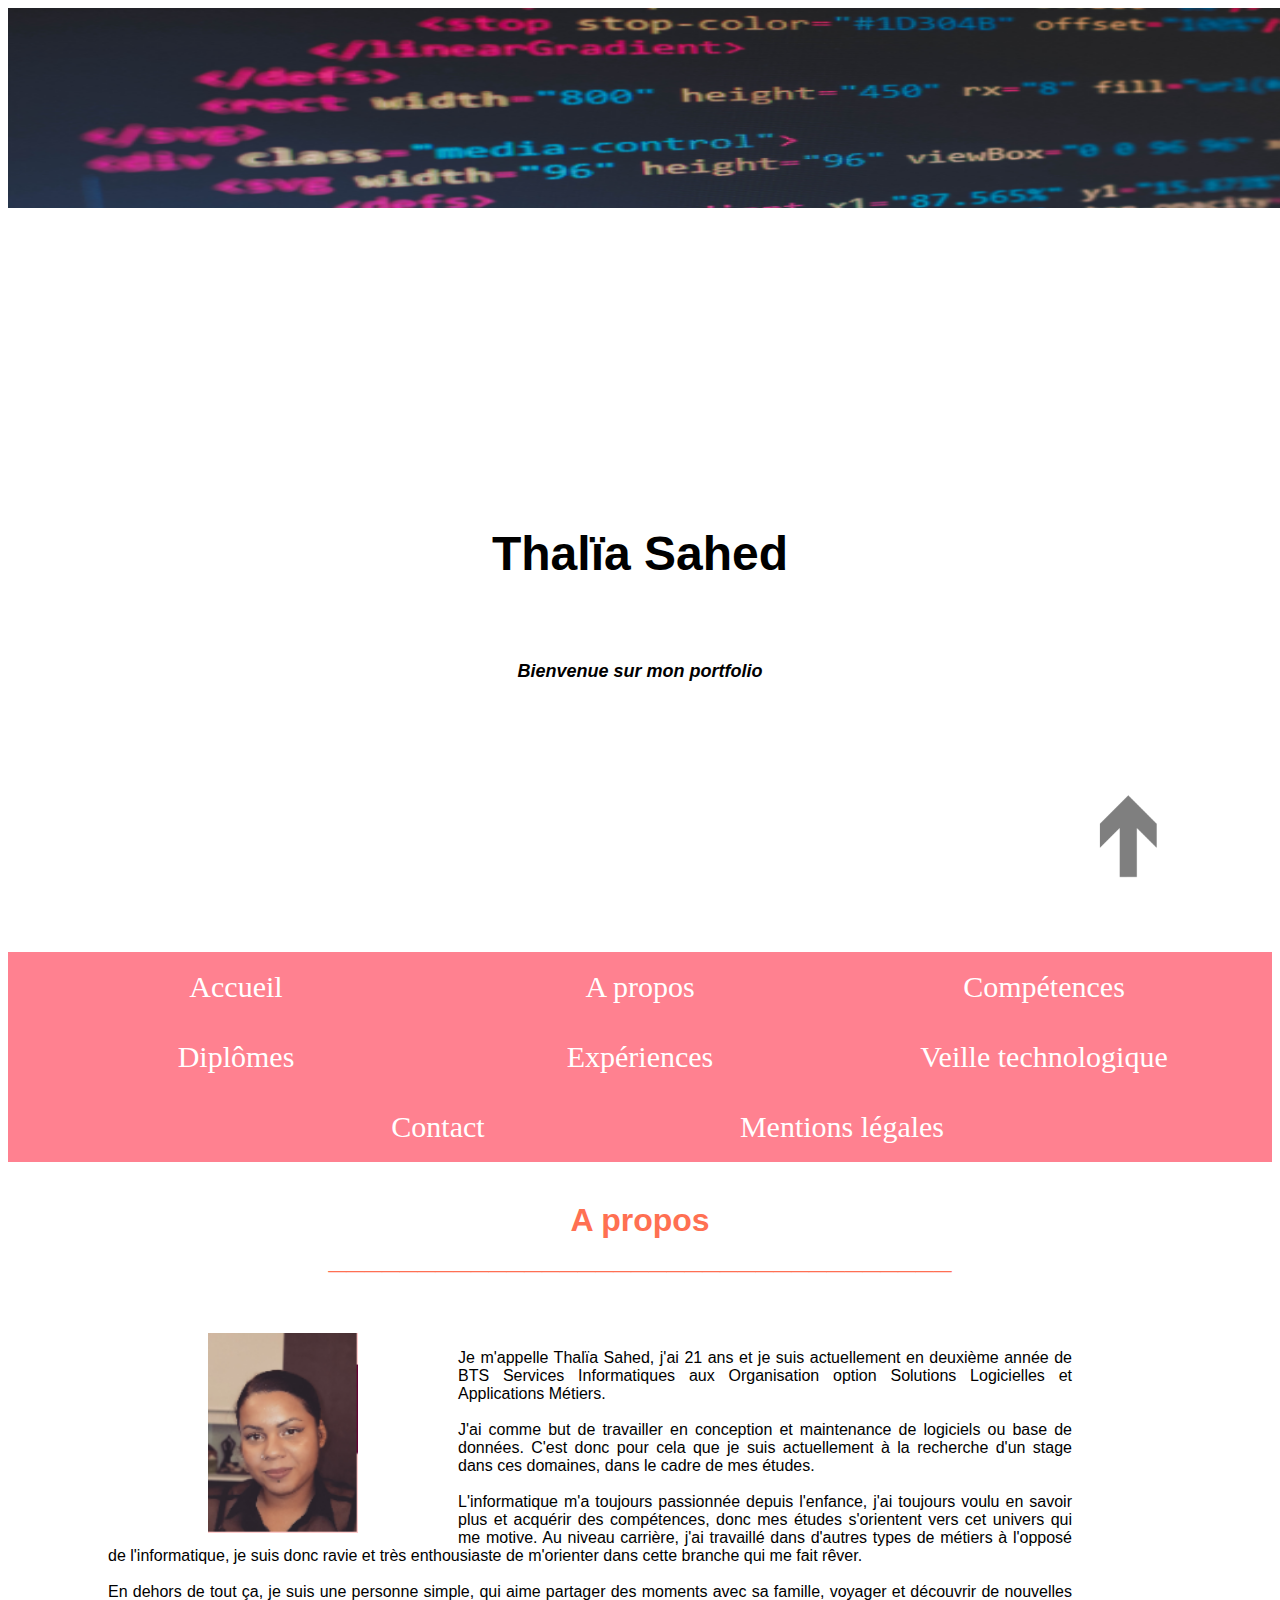
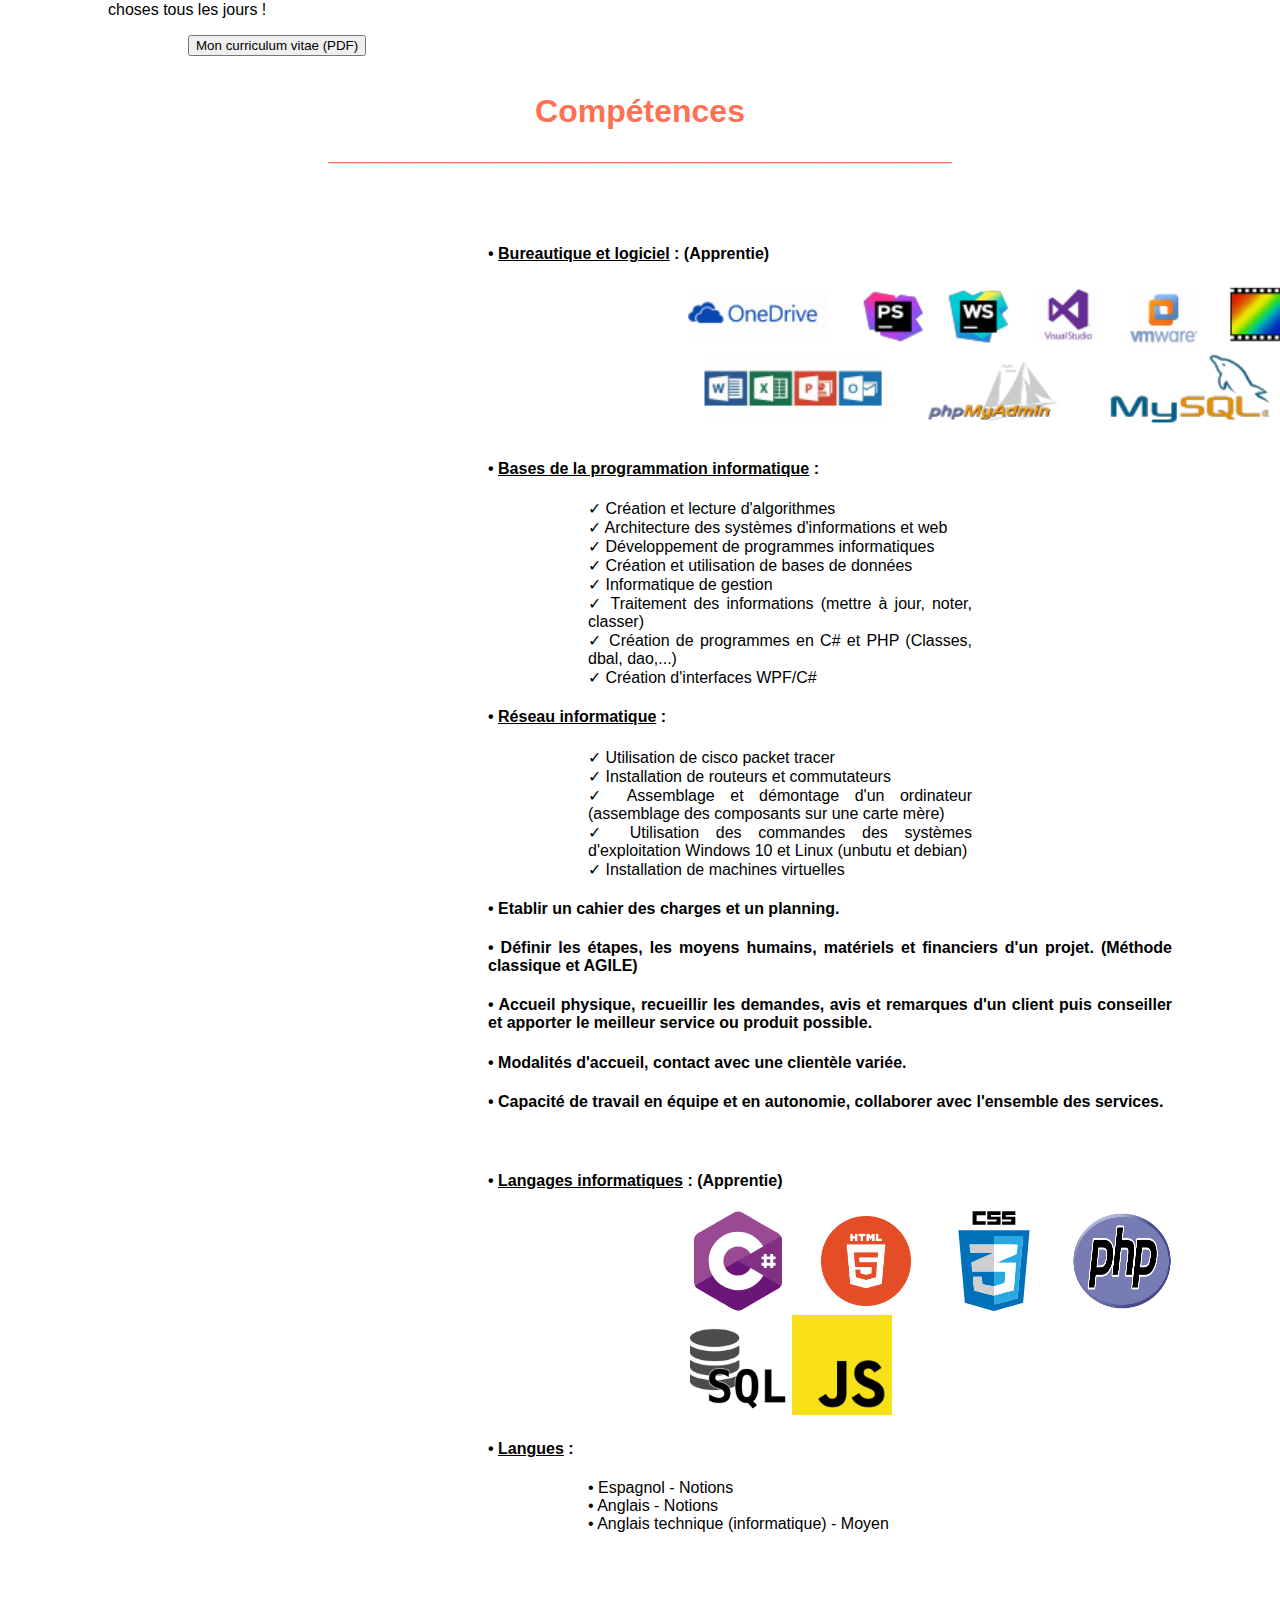
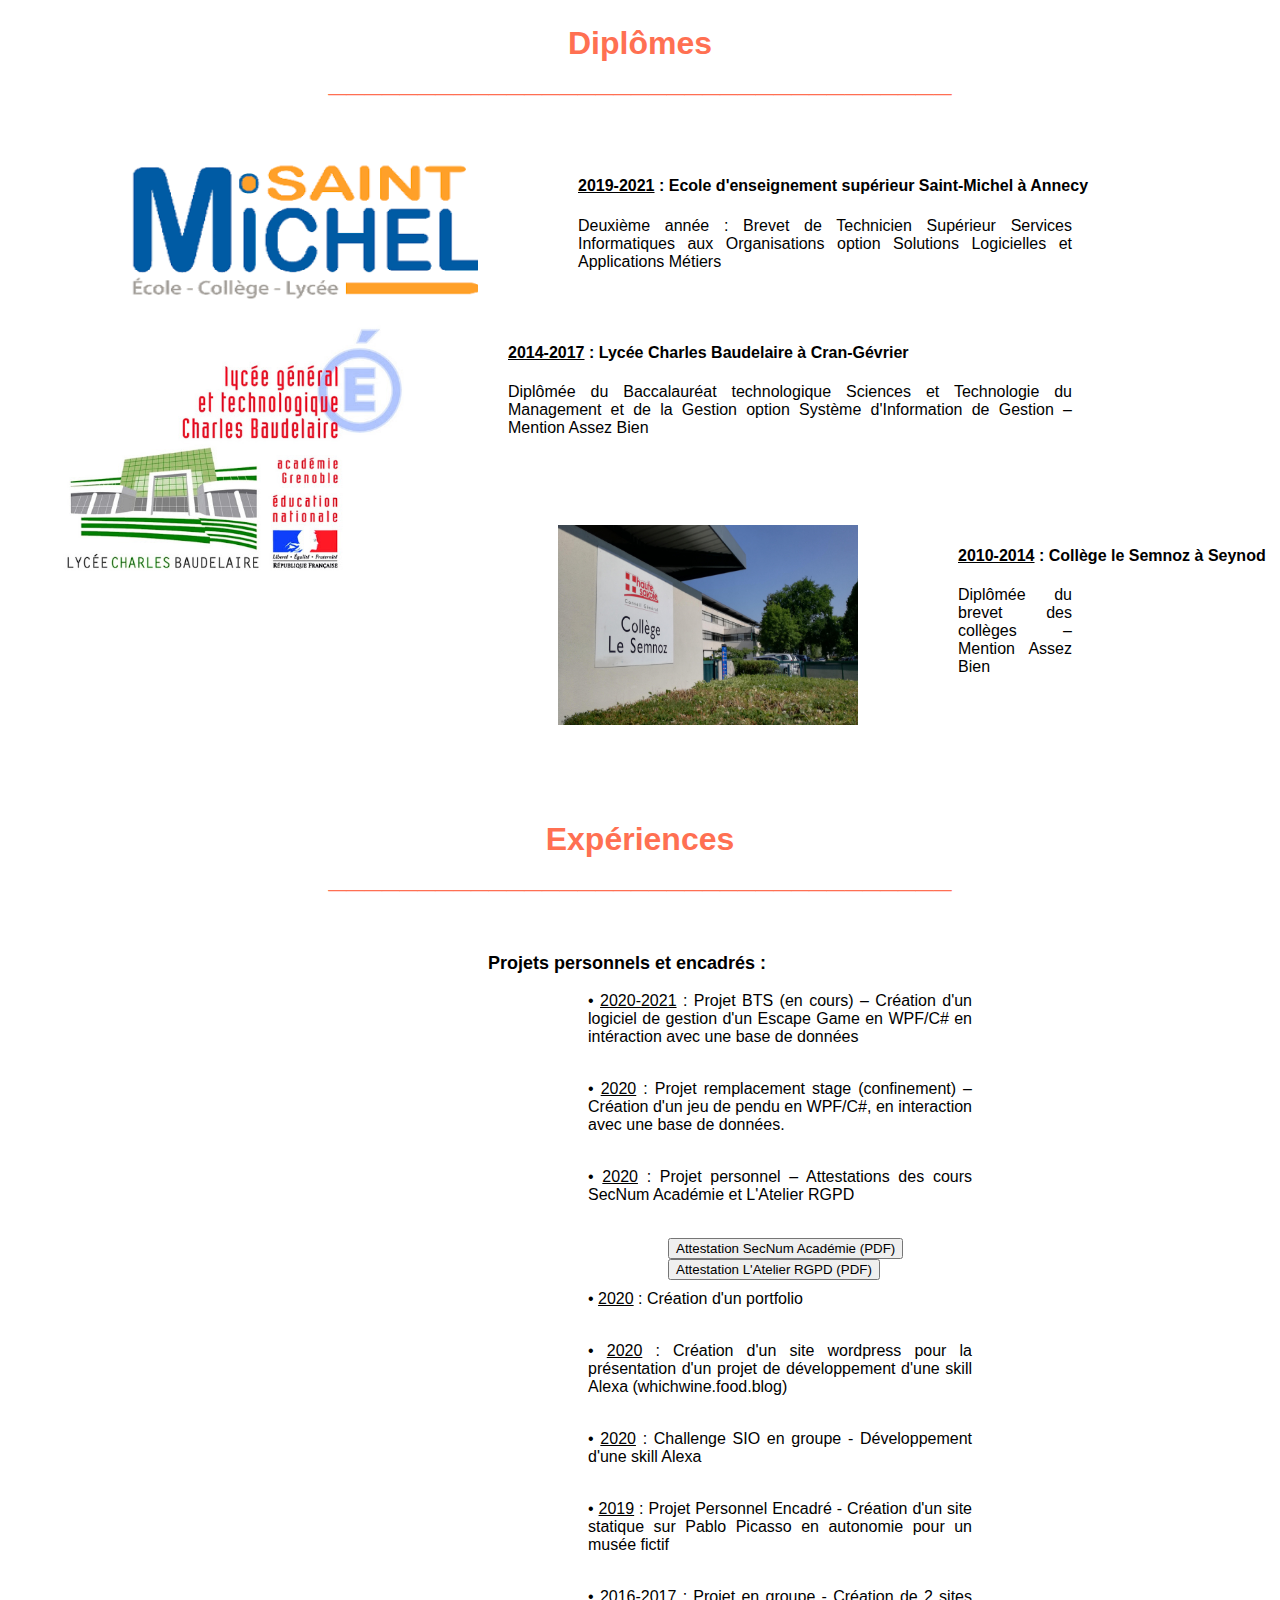
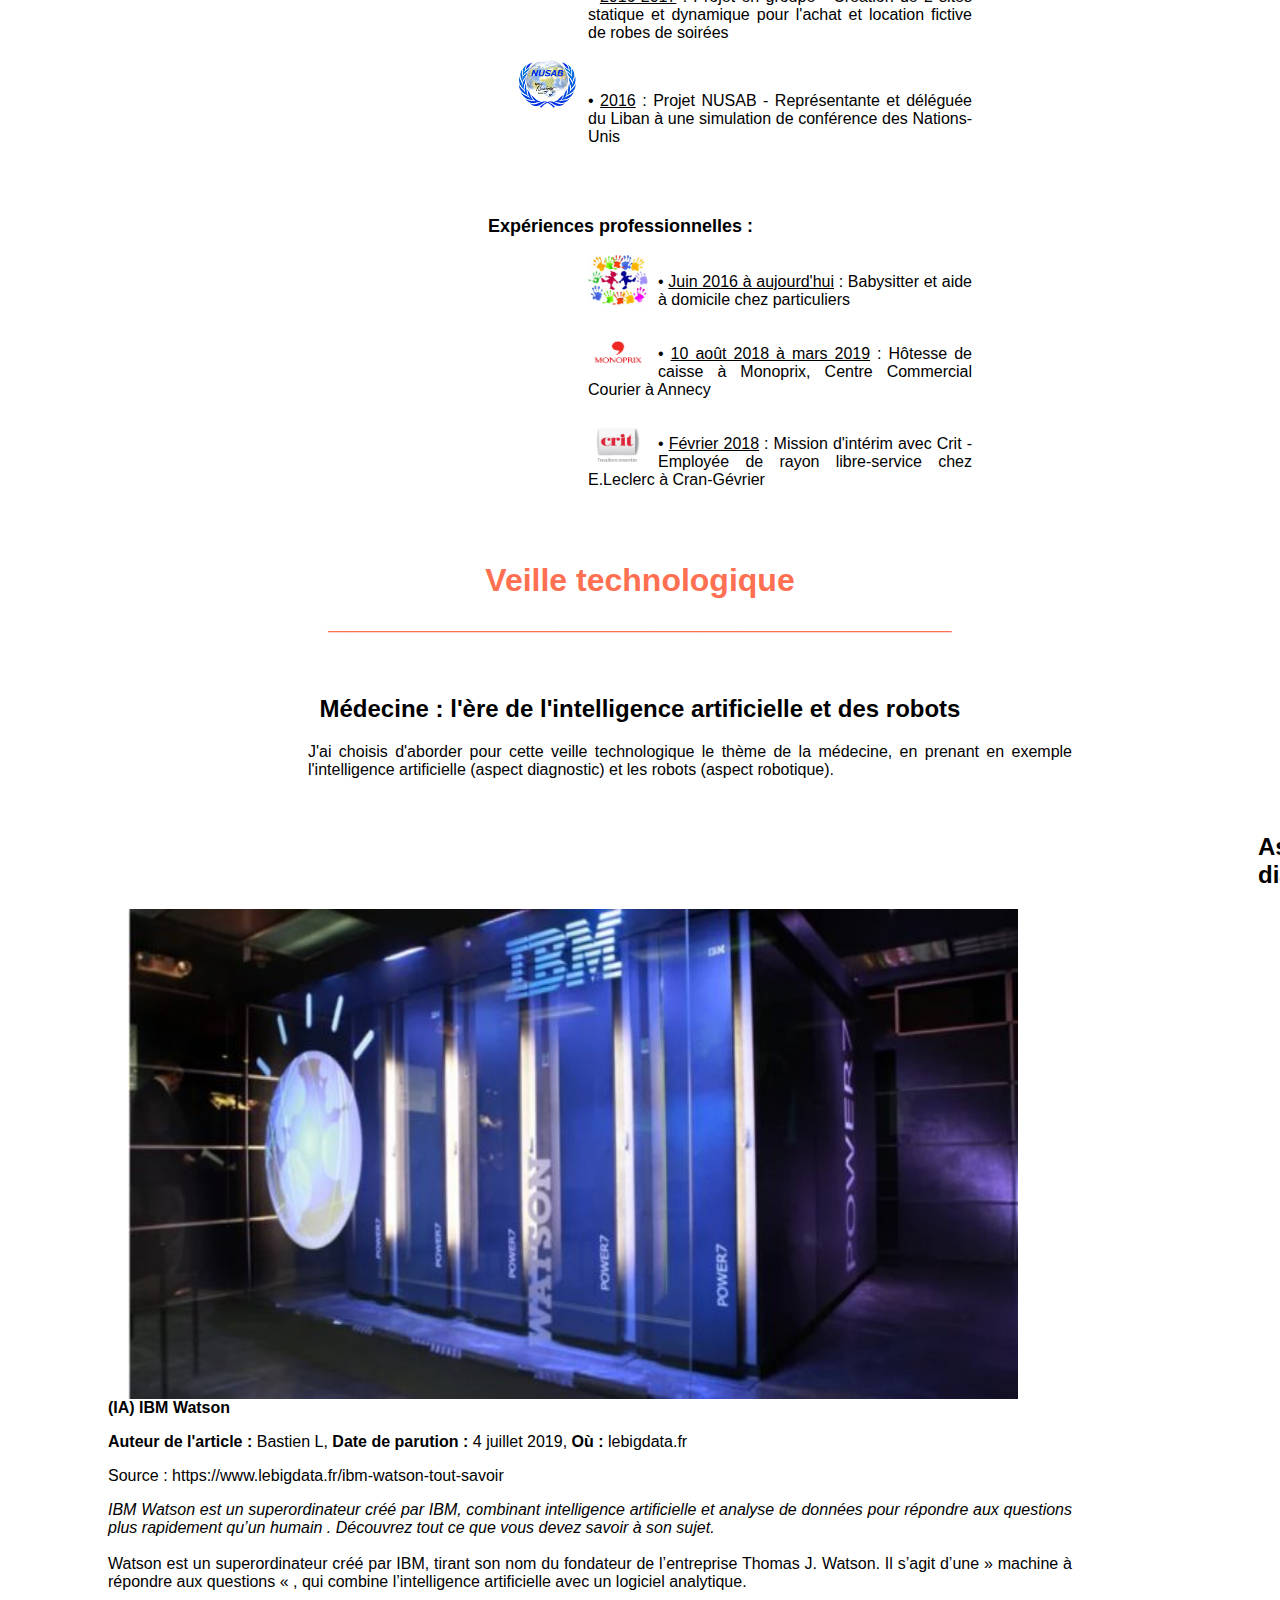
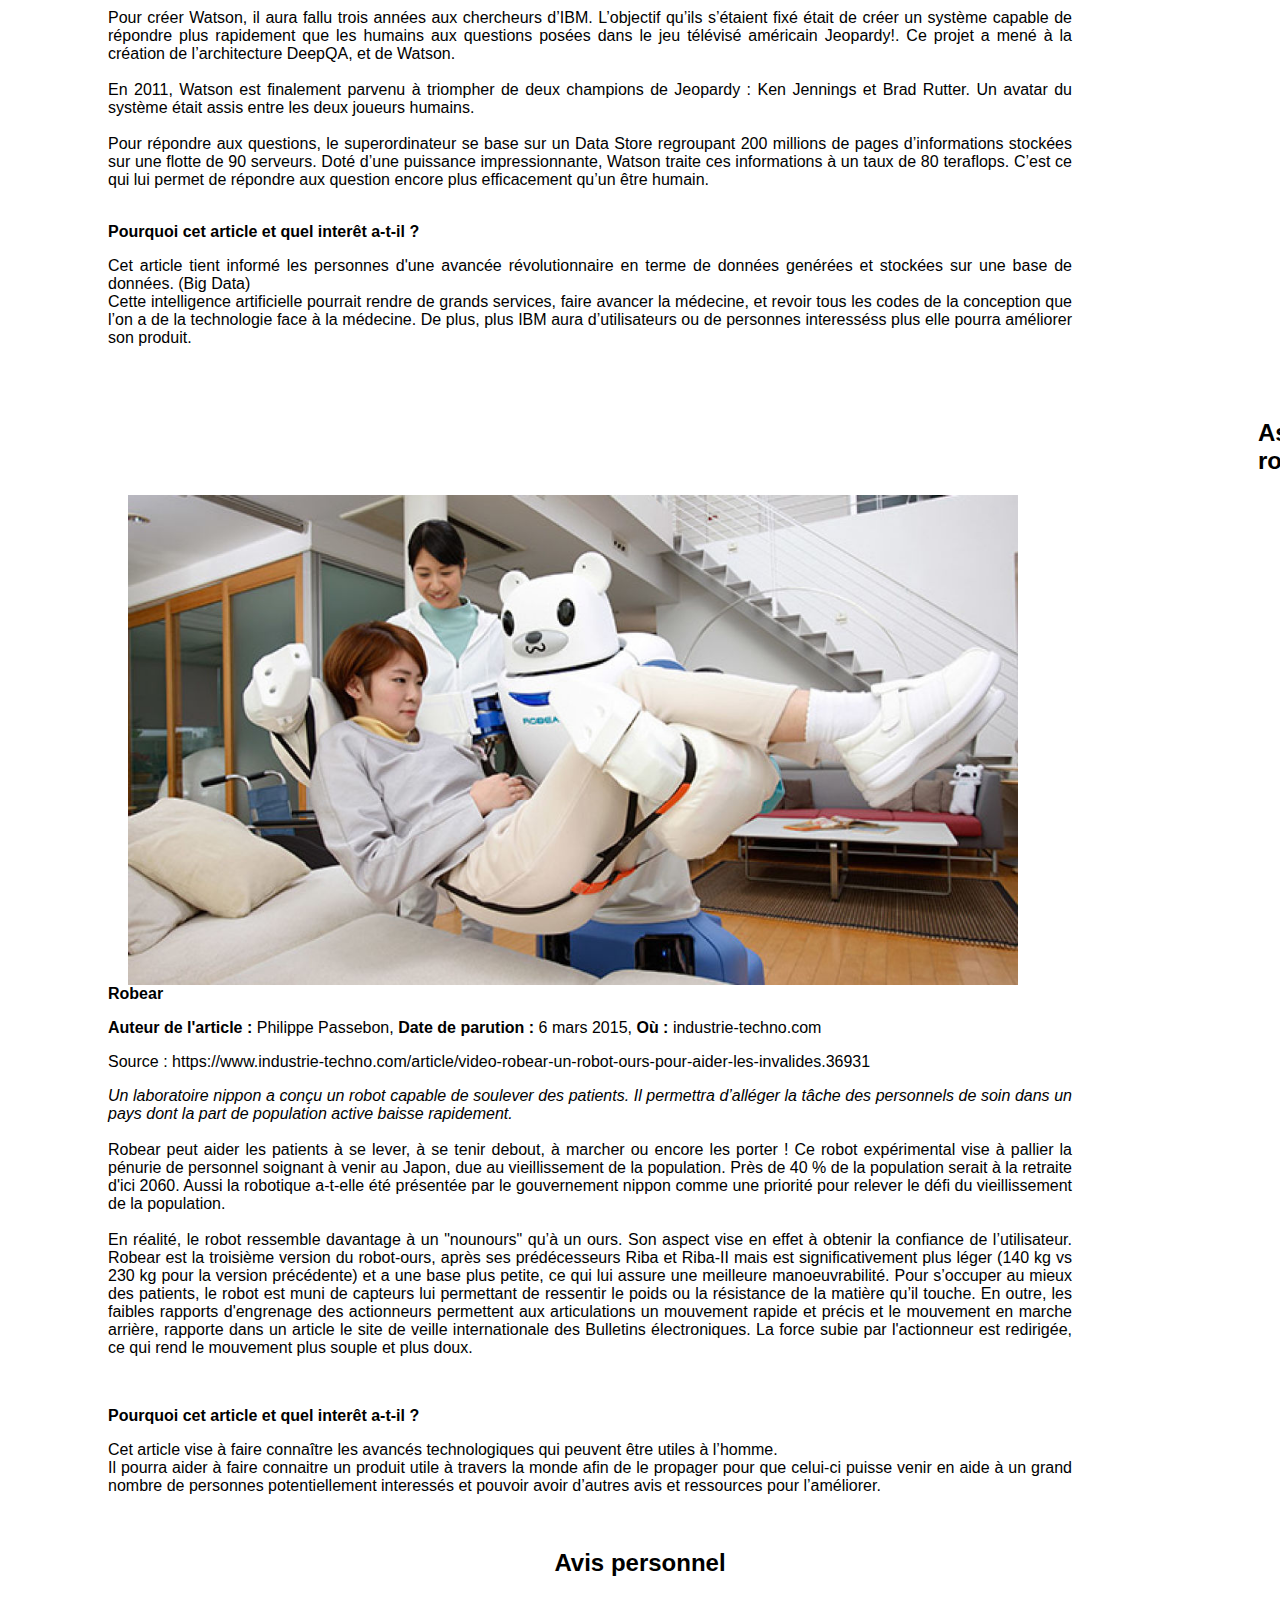
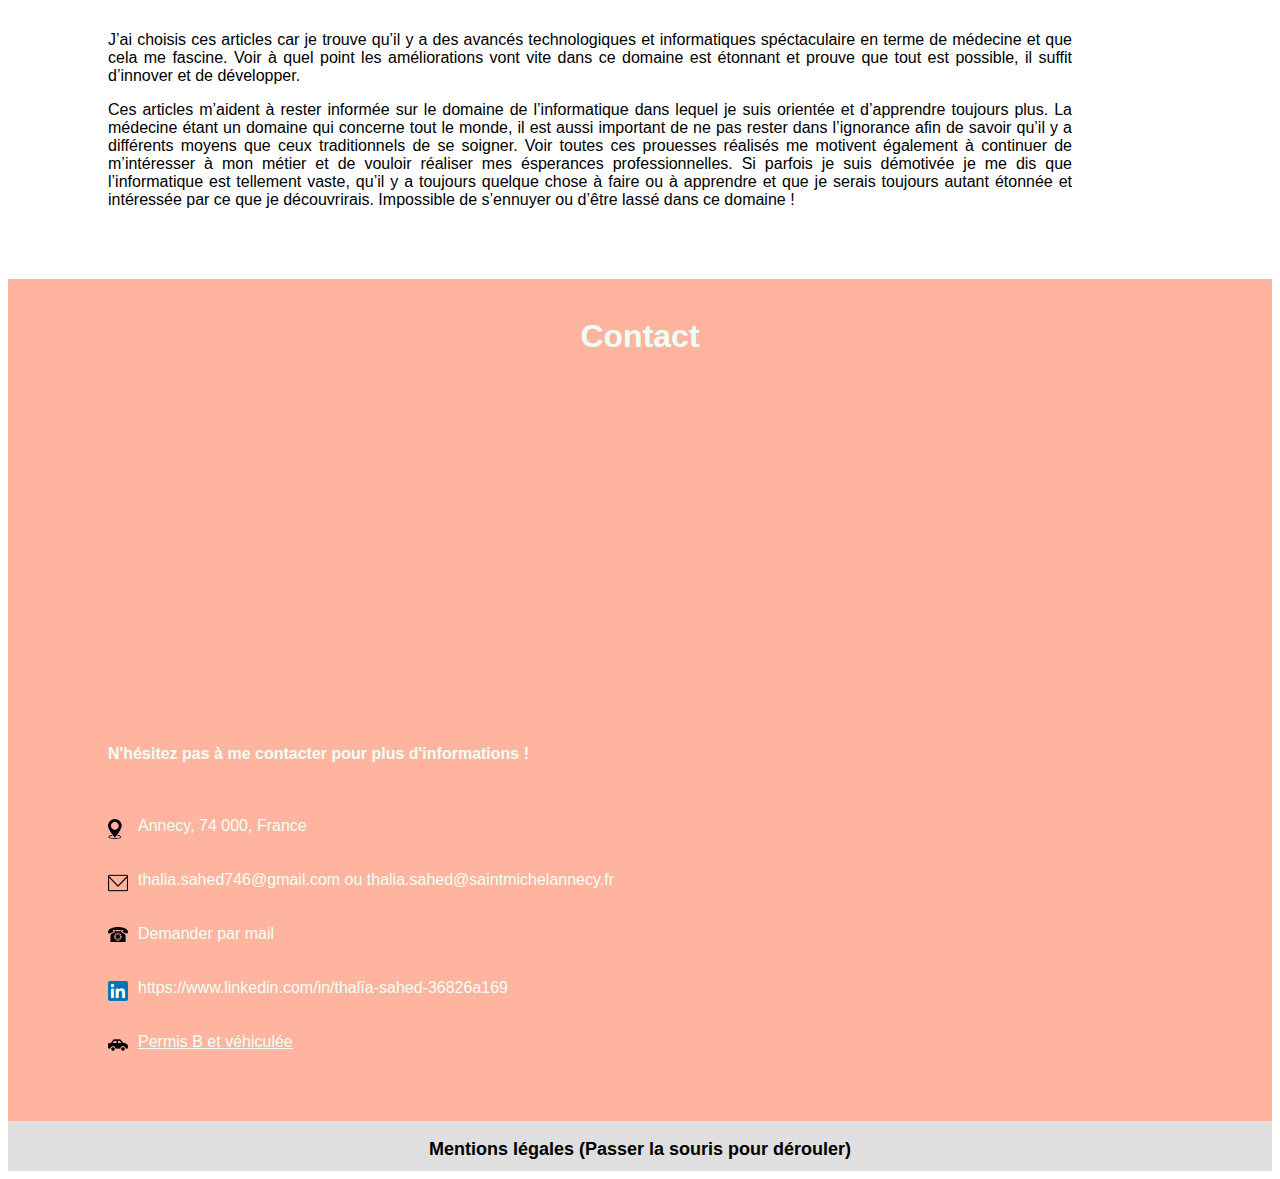
<file: index.html>
<!doctype html>
<html lang = fr>

<head>
    <meta charset="UTF-8">
    <title>Portfolio de Thalïa Sahed</title>
    <link rel=stylesheet type=text/css href=cssportfolio.css>
    <link rel="shortcut icon" type="image/png" href="favicon.PNG">
    <script type="text/javascript" src="jsportfolio.js"></script>
</head>

<body>
<div id="retour"></div>
<div id="accueil">
    <img alt="progra" src="progra.PNG" class="progra"/>
    <br/><br/><br/><br/><br/><br/><br/><br/><br/><br/><br/><br/><br/><br/>
<h5 align="center" class="nom">Thalïa Sahed</h5>
    <h3 align="center"><i>Bienvenue sur mon portfolio</i></h3>
    <br/><br/><br/><br/><br/><br/><br/><br/><br/><br/><br/><br/><br/><br/>
<header>

        <nav class="menu" href="menu">
            <ul>
                </b><li><a href="#accueil">Accueil</a></li>
                <li><a href="#apropos">A propos</a></li>
                <li><a href="#competences">Compétences</a></li>
                <li><a href="#diplomes">Diplômes</a></li>
                <li><a href="#experiences">Expériences</a></li>
                <li><a href="#veille">Veille technologique</a></li>
                <li><a href="#contact">Contact</a></li>
                <li><a href="#mentions">Mentions légales</a></li>
            </ul>
        </nav>
    </div>
</header>

<div class="apropos" id="apropos">
    <nav align="justify">
        <br/>

        <h1 align="center">A propos<br/>___________________________________</h1>

        <br/><br/>

        <img alt="thalia" src="thalia.jpg" class="thalia" width="150" height="200"/>
        <p> Je m'appelle Thalïa Sahed, j'ai 21 ans et je suis actuellement en deuxième année de BTS Services Informatiques aux Organisation option Solutions Logicielles et Applications Métiers.</br></br>
            J'ai comme but de travailler en conception et maintenance de logiciels ou base de données. C'est donc pour cela que je suis actuellement à la recherche d'un stage dans ces domaines, dans le cadre de mes études.</br></br>
            L'informatique m'a toujours passionnée depuis l'enfance, j'ai toujours voulu en savoir plus et acquérir des compétences, donc mes études s'orientent vers cet univers qui me motive. Au niveau carrière, j'ai travaillé dans d'autres types de métiers à l'opposé de l'informatique, je suis donc ravie et très enthousiaste de m'orienter dans cette branche qui me fait rêver.</br></br>
            En dehors de tout ça, je suis une personne simple, qui aime partager des moments avec sa famille, voyager et découvrir de nouvelles choses tous les jours !</p>
        <button type="button"><a  href="cv_thalia_portfolio.pdf" class="boutton" target="_blank">Mon curriculum vitae (PDF)</a></button>
    </nav>
</div>


<div id="competences">
    <nav align="justify">
        <br/><br/>
        <h1 align="center">Compétences<br/>___________________________________</h1>
        <br/><br/>
        <div class="ok" id="ok">
        <h4><strong>• <u>Bureautique et logiciel</u> : (Apprentie)</strong></h4>
        <img alt="bureautique" src="bureautique.png" class="bureautique" width="600" height="150"/>

        <h4><strong>• <u>Bases de la programmation informatique</u> :</strong></h4>
        <p> ✓ Création et lecture d'algorithmes<br/>
            ✓ Architecture des systèmes d'informations et web<br/>
            ✓ Développement de programmes informatiques<br/>
            ✓ Création et utilisation de bases de données<br/>
            ✓ Informatique de gestion<br/>
            ✓ Traitement des informations (mettre à jour, noter, classer)<br/>
            ✓ Création de programmes en C# et PHP (Classes, dbal, dao,...)<br/>
            ✓ Création d'interfaces WPF/C#<br/>
        </p>

            <h4><strong>• <u>Réseau informatique</u> :</strong></h4>
            <p> ✓ Utilisation de cisco packet tracer<br/>
                ✓ Installation de routeurs et commutateurs<br/>
                ✓ Assemblage et démontage d'un ordinateur (assemblage des composants sur une carte mère)<br/>
                ✓ Utilisation des commandes des systèmes d'exploitation Windows 10 et Linux (unbutu et debian)<br/>
                ✓ Installation de machines virtuelles<br/>
            </p>

        <h4><strong>• Etablir un cahier des charges et un planning.</strong></h4>
        <h4><strong>• Définir les étapes, les moyens humains, matériels et financiers d'un projet. (Méthode classique et AGILE)</strong></h4>
        <h4><strong>• Accueil physique, recueillir les demandes, avis et remarques d'un client puis conseiller et apporter le meilleur service ou produit possible.</strong></h4>
        <h4><strong>• Modalités d'accueil, contact avec une clientèle variée.</strong></h4>
        <h4><strong>• Capacité de travail en équipe et en autonomie, collaborer avec l'ensemble des services.</strong></h4>
            <br/>

            <h4><strong>• <u>Langages informatiques</u> : (Apprentie)</strong></h4>
            <div class="langages" id="langages">
            <img alt="c" src="c.svg" class="c" width="100" height="100"/>
            <img alt="html" src="html.webp" class="html" width="100" height="100"/>
            <img alt="css" src="CSS_3.svg" class="css" width="100" height="100"/>
            <img alt="php" src="php.png" class="php" width="100" height="100"/>
            <img alt="sql" src="sql.jpg" class="sql" width="100" height="100"/>
            <img alt="java" src="js.jpg" class="java" width="100" height="100"/>
            </div>

            <h4><strong>• <u>Langues</u> :</strong></h4>
            <p>
                • Espagnol - Notions<br/>
                • Anglais - Notions<br/>
                • Anglais technique (informatique) - Moyen<br/>
            </p>
        <br/>
        </div>
    </nav>
</div>


<div id="diplomes">
    <nav align="justify">
        <br/><br/>
        <h1 align="center">Diplômes<br/>___________________________________</h1>
        <br/><br/>
        <a href="https://www.st-michel.fr/" target="_blank"><img alt="stmichel" src="st_michel.png" class="stmichel" height="150" width="350"/></a>
        <h4><u>2019-2021</u> : <strong>Ecole d'enseignement supérieur Saint-Michel à Annecy</strong></h4>
        <p>Deuxième année : Brevet de Technicien Supérieur Services Informatiques aux Organisations option Solutions Logicielles et Applications Métiers</p><br/>
        <br/>
        <a href="https://charles-baudelaire.ent.auvergnerhonealpes.fr/" target="_blank"><img alt="baudelaire" src="lycee.jpg" class="baudelaire" height="250" width="350"/></a>
        <h4><u>2014-2017</u> : <strong>Lycée Charles Baudelaire à Cran-Gévrier</strong></h4>
        <p>Diplômée du Baccalauréat technologique Sciences et Technologie du Management et de la Gestion option Système d'Information de Gestion – Mention Assez Bien</p><br/>
        <br/><br/><br/>
        <a href="http://www.ac-grenoble.fr/college/le-semnoz.seynod/" target="_blank"><img alt="semnoz" src="college.jpg"  class="semnoz" height="200" width="300"/></a>
        <h4><u>2010-2014</u> : <strong>Collège le Semnoz à Seynod</strong></h4>
        <p>Diplômée du brevet des collèges – Mention Assez Bien</p><br/>
    </nav>
</div>
<br/><br/><br/>

<div id="experiences">
    <nav align="justify">
        <br/><br/>

        <h1 align="center">Expériences<br/>___________________________________</h1>
        <br/>
        <div id="decale1" class="decale1">

        <h3>Projets personnels et encadrés :</h3>

        <div id="decale" class="decale">
            <p>• <u>2020-2021</u> : Projet BTS (en cours) – Création d'un logiciel de gestion d'un Escape Game en WPF/C# en intéraction avec une base de données<br/><br/></p>
            <p>• <u>2020</u> : Projet remplacement stage (confinement) – Création d'un jeu de pendu en WPF/C#, en interaction avec une base de données.<br/><br/></p>
            <p>• <u>2020</u> : Projet personnel – Attestations des cours SecNum Académie et L'Atelier RGPD<br/><br/></p>
            <button type="button"><a  href="attestation_secnumacademie.pdf" class="boutton" target="_blank">Attestation SecNum Académie (PDF)</a></button>
            <button type="button"><a  href="attestation_atelier_rgpd.pdf" class="boutton" target="_blank">Attestation L'Atelier RGPD (PDF)</a></button><br/><br/>
            <p>• <u>2020</u> : Création d'un portfolio<br/><br/></p>
            <p>• <u>2020</u> : Création d'un site wordpress pour la présentation d'un projet de développement d'une skill Alexa (whichwine.food.blog)<br/><br/></p>
            <p>• <u>2020</u> : Challenge SIO en groupe - Développement d'une skill Alexa<br/><br/></p>
            <p>• <u>2019</u> : Projet Personnel Encadré - Création d'un site statique sur Pablo Picasso en autonomie pour un musée fictif<br/><br/></p>
            <p>• <u>2016-2017</u> : Projet en groupe - Création de 2 sites statique et dynamique pour l'achat et location fictive de robes de soirées<br/></div></p>
            <a href="http://www.ac-grenoble.fr/lycee/berthollet.annecy/vie-du-lycee/actualites/nusab-2016-le-17-et-le-18-mars-la" target="_blank"><img src="nusab.png" alt="nusab" class="nusab" width="60" height="50"></a><br/>
            <p>• <u>2016</u> : Projet NUSAB  - Représentante et déléguée du Liban à une simulation de conférence des Nations-Unis</p>


        <br/><br/>
        <h3>Expériences professionnelles :</h3>
        <p>
            <img src="enfant.jpg" alt="enfant" class="enfant" width="60" height="50"><br/>
            • <u>Juin 2016 à aujourd'hui</u> : Babysitter et aide à domicile chez particuliers<br/><br/>
            <a href="http://www.monoprix.fr/" target="_blank"><img src="monoprix.png" alt="monop" class="monop" width="60" height="50"><br/></a>
            • <u>10 août 2018 à mars 2019</u> : Hôtesse de caisse à Monoprix, Centre Commercial Courier à Annecy <br/><br/>
            <a href="https://www.crit-job.com/" target="_blank"><img src="crit.jpg" alt="crit" class="crit" width="60" height="50"><br/></a>
            • <u>Février 2018</u> : Mission d'intérim avec Crit - Employée de rayon libre-service chez E.Leclerc à Cran-Gévrier
        </p>
        </div>
    </nav>
</div>


<div id="veille">
    <nav align="justify">
        <br/><br/>

        <h1 align="center">Veille technologique<br/>___________________________________</h1>
    </br>
            <h2 align="center">Médecine : l'ère de l'intelligence artificielle et des robots</h2>
        <p class="decaletoi">J'ai choisis d'aborder pour cette veille technologique le thème de la médecine, en prenant en exemple l'intelligence artificielle (aspect diagnostic) et les robots (aspect robotique).</p>
       <br/>
        <h2 class="laba">Aspect diagnostic</h2>
        <img src="ibm.jpg" alt="ibm" class="ibm" width="890" height="490">
        <p><strong>(IA) IBM Watson</strong></p>
        <p><strong>Auteur de l'article :</strong> Bastien L, <strong>Date de parution :</strong> 4 juillet 2019, <strong>Où :</strong> <a href="https://www.lebigdata.fr" target="_blank">lebigdata.fr</p>
        <p><a href="https://www.lebigdata.fr/ibm-watson-tout-savoir" target="_blank">Source  : https://www.lebigdata.fr/ibm-watson-tout-savoir </a></p>
        <p><I>IBM Watson est un superordinateur créé par IBM, combinant intelligence artificielle et analyse de données pour répondre aux questions plus rapidement qu’un humain . Découvrez tout ce que vous devez savoir à son sujet.</i></br></br>
            Watson est un superordinateur créé par IBM, tirant son nom du fondateur de l’entreprise Thomas J. Watson. Il s’agit d’une  » machine à répondre aux questions « , qui combine l’intelligence artificielle avec un logiciel analytique. </br></br>
            Pour créer Watson, il aura fallu trois années aux chercheurs d’IBM. L’objectif qu’ils s’étaient fixé était de créer un système capable de répondre plus rapidement que les humains aux questions posées dans le jeu télévisé américain Jeopardy!. Ce projet a mené à la création de l’architecture DeepQA, et de Watson. </br></br>
            En 2011, Watson est finalement parvenu à triompher de deux champions de Jeopardy : Ken Jennings et Brad Rutter. Un avatar du système était assis entre les deux joueurs humains. </br></br>
            Pour répondre aux questions, le superordinateur se base sur un Data Store regroupant 200 millions de pages d’informations stockées sur une flotte de 90 serveurs. Doté d’une puissance impressionnante, Watson traite ces informations à un taux de 80 teraflops. C’est ce qui lui permet de répondre aux question encore plus efficacement qu’un être humain. </br></br>
        </p>
        <p><strong>Pourquoi cet article et quel interêt a-t-il ?</strong></p>
        <p>Cet article tient informé les personnes d'une avancée révolutionnaire en terme de données genérées et stockées sur une base de données. (Big Data)</br>
            Cette intelligence artificielle pourrait rendre de grands services, faire avancer la médecine, et revoir tous les codes de la conception que l’on a de la technologie face à la médecine. De plus, plus IBM aura d’utilisateurs ou de personnes interesséss plus elle pourra améliorer son produit.
        </p>
        <br/><br/>

        <h2 class="laba">Aspect robotique</h2>
        <img src="robear.jpg" alt="robear" class="robear" width="890" height="490">
        <p><strong>Robear</strong></p>
        <p><strong>Auteur de l'article :</strong> Philippe Passebon, <strong>Date de parution :</strong> 6 mars 2015, <strong>Où :</strong> <a href="https://www.industrie-techno.com" target="_blank">industrie-techno.com</p>
        <p><a href="https://www.industrie-techno.com/article/video-robear-un-robot-ours-pour-aider-les-invalides.36931" target="_blank">Source : https://www.industrie-techno.com/article/video-robear-un-robot-ours-pour-aider-les-invalides.36931 </a></p>
        <p><i>Un laboratoire nippon a conçu un robot capable de soulever des patients. Il permettra d’alléger la tâche des personnels de soin dans un pays dont la part de population active baisse rapidement. </i><br/></br>
            Robear peut aider les patients à se lever, à se tenir debout, à marcher ou encore les porter ! Ce robot expérimental vise à pallier la pénurie de personnel soignant à venir au Japon, due au vieillissement de la population. Près de 40 % de la population serait à la retraite d'ici 2060. Aussi la robotique a-t-elle été présentée par le gouvernement nippon comme une priorité pour relever le défi du vieillissement de la population.</br></br>
            En réalité, le robot ressemble davantage à un "nounours" qu’à un ours. Son aspect vise en effet à obtenir la confiance de l’utilisateur. Robear est la troisième version du robot-ours, après ses prédécesseurs Riba et Riba-II mais est significativement plus léger (140 kg vs 230 kg pour la version précédente) et a une base plus petite, ce qui lui assure une meilleure manoeuvrabilité. Pour s’occuper au mieux des patients, le robot est muni de capteurs lui permettant de ressentir le poids ou la résistance de la matière qu’il touche. En outre, les faibles rapports d'engrenage des actionneurs permettent aux articulations un mouvement rapide et précis et le mouvement en marche arrière, rapporte dans un article le site de veille internationale des Bulletins électroniques. La force subie par l'actionneur est redirigée, ce qui rend le mouvement plus souple et plus doux.
        </p><br/>
        <p><strong>Pourquoi cet article et quel interêt a-t-il ?</strong></p>
        <p>
            Cet article vise à faire connaître les avancés technologiques qui peuvent être utiles à l’homme.<br/>
            Il pourra aider à faire connaitre un produit utile à travers la monde afin de le propager pour que celui-ci puisse venir en aide à un grand nombre de personnes potentiellement interessés et pouvoir avoir d’autres avis et ressources pour l’améliorer.
        </p>
        <br/>
        <h2 align="center">Avis personnel</h2>
        <br/>
        <p>J’ai choisis ces articles car je trouve qu’il y a des avancés technologiques et informatiques spéctaculaire en terme de médecine et que cela me fascine. Voir à quel point les améliorations vont vite dans ce domaine est étonnant et prouve que tout est possible, il suffit d’innover et de développer.</p>
        <p>Ces articles m’aident à rester informée sur le domaine de l’informatique dans lequel je suis orientée et d’apprendre toujours plus. La médecine étant un domaine qui concerne tout le monde, il est aussi important de ne pas rester dans l’ignorance afin de savoir qu’il y a différents moyens que ceux traditionnels de se soigner. Voir toutes ces prouesses réalisés me motivent également à continuer de m’intéresser à mon métier et de vouloir réaliser mes ésperances professionnelles. Si parfois je suis démotivée je me dis que l’informatique est tellement vaste, qu’il y a toujours quelque chose à faire ou à apprendre et que je serais toujours autant étonnée et intéressée par ce que je découvrirais. Impossible de s’ennuyer ou d’être lassé dans ce domaine ! </p>
        <br/><br/><br/>
    </nav>
</div>


<div class="contact" id="contact">
    <nav align="justify">
    <br/>
        <h1 align="center" class="contact">Contact</h1>
        <br/>

        <iframe src="https://www.google.com/maps/embed?pb=!1m18!1m12!1m3!1d44433.150731963105!2d6.093483100953028!3d45.88987465158341!2m3!1f0!2f0!3f0!3m2!1i1024!2i768!4f13.1!3m3!1m2!1s0x478b8ffa1c0551c9%3A0x42781681620534ba!2sAnnecy!5e0!3m2!1sfr!2sfr!4v1580517153290!5m2!1sfr!2sfr" width="500" height="350" frameborder="0" style="border:0;" allowfullscreen=""></iframe>
        <p><strong>N'hésitez pas à me contacter pour plus d'informations !</strong><br/><br/><br/>
            <img src="localisation.png" alt="localisation" class="localisation" width="20" height="20"><br/>
             Annecy, 74 000, France<br/><br/>
            <img src="mail.png" alt="mail" class="mail" width="20" height="20"><br/>
             thalia.sahed746@gmail.com ou thalia.sahed@saintmichelannecy.fr<br/><br/>
            <img src="tel.png" alt="tel" class="tel" width="20" height="15"><br/>
             Demander par mail<br/><br/>
            <a href="https://www.linkedin.com/in/thalïa-sahed-36826a169" target="_blank"><img src="linkedin.png" alt="linkedin" class="linkedin" width="20" height="20"><br/></a>
            https://www.linkedin.com/in/thalïa-sahed-36826a169<br/><br/>
            <img src="voiture.png" alt="voiture" class="voiture" width="20" height="20"><br/>
            <u>Permis B et véhiculée</u>
            <br/><br/><br/>
        </p>

        <br/>
    </nav>
</div>

<div class="mention" id="mentions">
    <nav align="justify">
        <h3 align="center">Mentions légales (Passer la souris pour dérouler)</h3>

            <br/><br/>
        <h3>1. Présentation du site.</h3>
        <p>En vertu de l'article 6 de la loi n° 2004-575 du 21 juin 2004 pour la confiance dans l'économie numérique, il est précisé aux utilisateurs du site <a href="http://portfolio_thaliasahed.html/">portfolio_thaliasahed.html</a> l'identité des différents intervenants dans le cadre de sa réalisation et de son suivi :</p>
        <p><strong>Propriétaire</strong> : Thalïa Sahed – étudiante – Annecy<br />
            <strong>Créateur</strong>  : <a href="portfolio_thaliasahed.html">Thalïa Sahed</a><br />
            <strong>Responsable publication</strong> : Thalïa Sahed – thalia.sahed746@gmail.com<br />
            Le responsable publication est une personne physique ou une personne morale.<br />
            Crédits : <br />
            Le modèle de mentions légales est offert par Subdelirium.com <a target="_blank" href="https://www.subdelirium.com/generateur-de-mentions-legales/" alt="generateur de mentions légales">Générateur de mentions légales</a></p>

        <h3>2. Conditions générales d’utilisation du site et des services proposés.</h3>
        <p>L’utilisation du site <a href="http://portfolio_thaliasahed.html/">portfolio_thaliasahed.html</a> implique l’acceptation pleine et entière des conditions générales d’utilisation ci-après décrites. Ces conditions d’utilisation sont susceptibles d’être modifiées ou complétées à tout moment, les utilisateurs du site <a href="http://portfolio_thaliasahed.html/">portfolio_thaliasahed.html</a> sont donc invités à les consulter de manière régulière.</p>
        <p>Ce site est normalement accessible à tout moment aux utilisateurs. Une interruption pour raison de maintenance technique peut être toutefois décidée par Thalïa Sahed, qui s’efforcera alors de communiquer préalablement aux utilisateurs les dates et heures de l’intervention.</p>
        <p>Le site <a href="http://portfolio_thaliasahed.html/">portfolio_thaliasahed.html</a> est mis à jour régulièrement par Thalïa Sahed. De la même façon, les mentions légales peuvent être modifiées à tout moment : elles s’imposent néanmoins à l’utilisateur qui est invité à s’y référer le plus souvent possible afin d’en prendre connaissance.</p>
        <h3>3. Description des services fournis.</h3>
        <p>Thalïa Sahed s’efforce de fournir sur le site <a href="http://portfolio_thaliasahed.html/">portfolio_thaliasahed.html</a> des informations aussi précises que possible. Toutefois, il ne pourra être tenue responsable des omissions, des inexactitudes et des carences dans la mise à jour, qu’elles soient de son fait ou du fait des tiers partenaires qui lui fournissent ces informations.</p>
        <p>Tous les informations indiquées sur le site <a href="http://portfolio_thaliasahed.html/">portfolio_thaliasahed.html</a> sont données à titre indicatif, et sont susceptibles d’évoluer. Par ailleurs, les renseignements figurant sur le site <a href="http://portfolio_thaliasahed.html/">portfolio_thaliasahed.html</a> ne sont pas exhaustifs. Ils sont donnés sous réserve de modifications ayant été apportées depuis leur mise en ligne.</p>
        <h3>4. Limitations contractuelles sur les données techniques.</h3>
        <p>Le site utilise la technologie JavaScript.</p>
        <p>Le site Internet ne pourra être tenu responsable de dommages matériels liés à l’utilisation du site. De plus, l’utilisateur du site s’engage à accéder au site en utilisant un matériel récent, ne contenant pas de virus et avec un navigateur de dernière génération mis-à-jour</p>
        <h3>5. Propriété intellectuelle et contrefaçons.</h3>
        <p>Thalïa Sahed est propriétaire des droits de propriété intellectuelle ou détient les droits d’usage sur tous les éléments accessibles sur le site, notamment les textes, images, graphismes, logo, icônes, sons, logiciels.</p>
        <p>Toute reproduction, représentation, modification, publication, adaptation de tout ou partie des éléments du site, quel que soit le moyen ou le procédé utilisé, est interdite, sauf autorisation écrite préalable de : Thalîa Sahed.</p>
        <p>Toute exploitation non autorisée du site ou de l’un quelconque des éléments qu’il contient sera considérée comme constitutive d’une contrefaçon et poursuivie conformément aux dispositions des articles L.335-2 et suivants du Code de Propriété Intellectuelle.</p>
        <h3>6. Limitations de responsabilité.</h3>
        <p>Thalïa Sahed ne pourra être tenue responsable des dommages directs et indirects causés au matériel de l’utilisateur, lors de l’accès au site portfolio_thaliasahed.html, et résultant soit de l’utilisation d’un matériel ne répondant pas aux spécifications indiquées au point 4, soit de l’apparition d’un bug ou d’une incompatibilité.</p>
        <p>Thalïa Sahed ne pourra également être tenue responsable des dommages indirects (tels par exemple qu’une perte de marché ou perte d’une chance) consécutifs à l’utilisation du site <a href="http://portfolio_thaliasahed.html/">portfolio_thaliasahed.html</a>.</p>
        <h3>7. Gestion des données personnelles.</h3>
        <p>Le site n'est pas déclaré à la CNIL car il ne recueille pas d'informations personnelles. .</p>
        <h3>8. Liens hypertextes et cookies.</h3>
        <p>Le site <a href="http://portfolio_thaliasahed.html/">portfolio_thaliasahed.html</a> contient un certain nombre de liens hypertextes vers d’autres sites, mis en place avec l’autorisation de Thalîa Sahed. Cependant, Thalîa Sahed n’a pas la possibilité de vérifier le contenu des sites ainsi visités, et n’assumera en conséquence aucune responsabilité de ce fait.</p>
        <h3>9. Droit applicable et attribution de juridiction.</h3>
        <p>Tout litige en relation avec l’utilisation du site <a href="http://portfolio_thaliasahed.html/">portfolio_thaliasahed.html</a> est soumis au droit français. Il est fait attribution exclusive de juridiction aux tribunaux compétents de Paris.</p>
        <h3>10. Les principales lois concernées.</h3>
        <p>Loi n° 78-17 du 6 janvier 1978, notamment modifiée par la loi n° 2004-801 du 6 août 2004 relative à l'informatique, aux fichiers et aux libertés.</p>
        <p> Loi n° 2004-575 du 21 juin 2004 pour la confiance dans l'économie numérique.</p>
        <h3>11. Lexique.</h3>
        <p>Utilisateur : Internaute se connectant, utilisant le site susnommé.</p>
        <p>Informations personnelles : « les informations qui permettent, sous quelque forme que ce soit, directement ou non, l'identification des personnes physiques auxquelles elles s'appliquent » (article 4 de la loi n° 78-17 du 6 janvier 1978).</p>
<br/><br/>
    </nav>
</div>


<div id="scrollUp">
    <a href="#top"><img src="fleche-haut.jpg.png" width="100" height="100"/></a>
</div>

</html>
</file>
